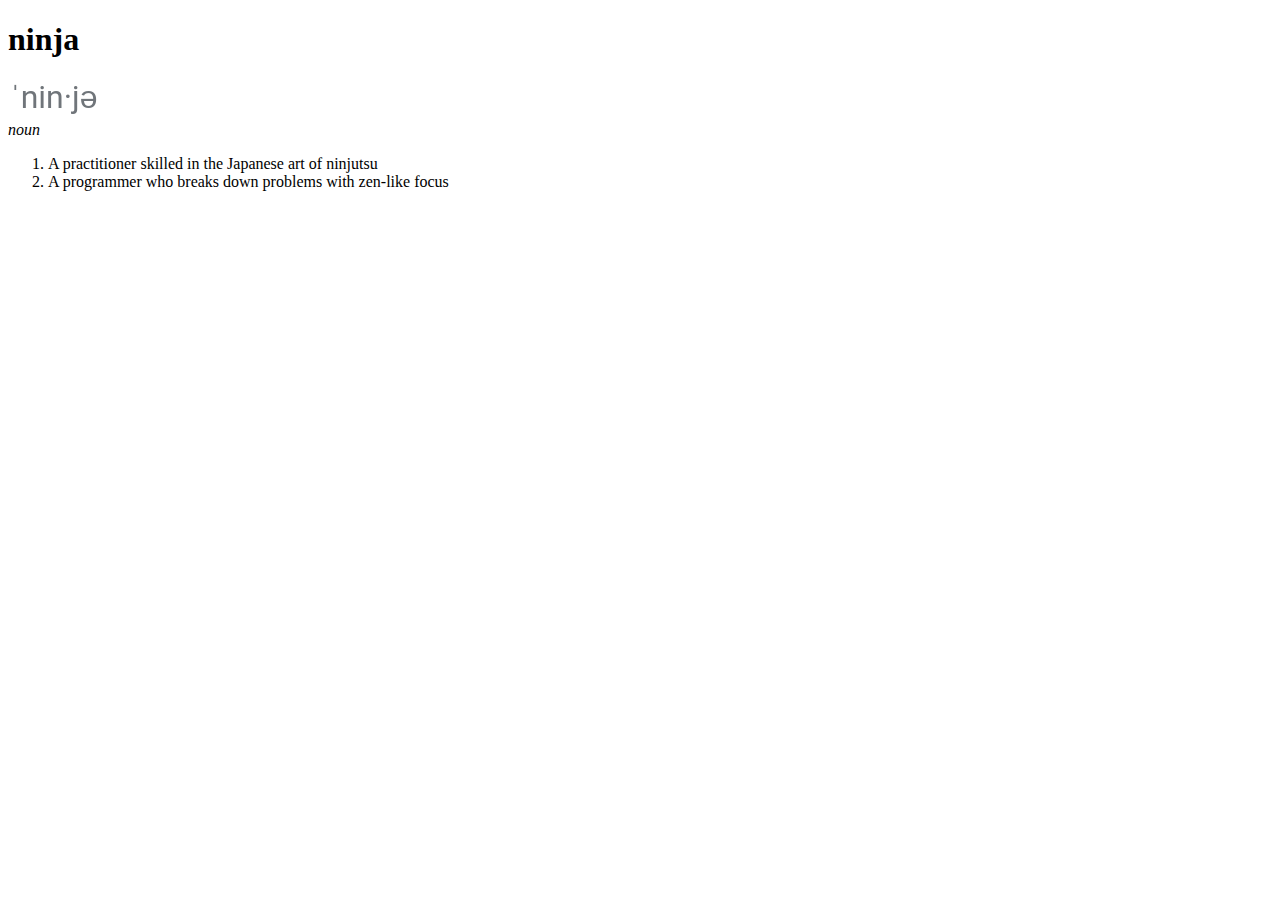
<file: index.html>
<!DOCTYPE html>
<html lang="en">
<head>
    <meta charset="UTF-8">
    <meta http-equiv="X-UA-Compatible" content="IE=edge">
    <meta name="viewport" content="width=device-width, initial-scale=1.0">
    <title>Document</title>
</head>
<body>
    
</body>
</html>

<h1>ninja</h1>
<img src="ninja.html/pronunciation (1).png" alt="ninja pic">
<br>
<em>noun</em>
<br>
<ol>
    <li>  A practitioner skilled in the Japanese art of ninjutsu</li>
    <li>  A programmer who breaks down problems with zen-like focus</li>
</ol>
</file>
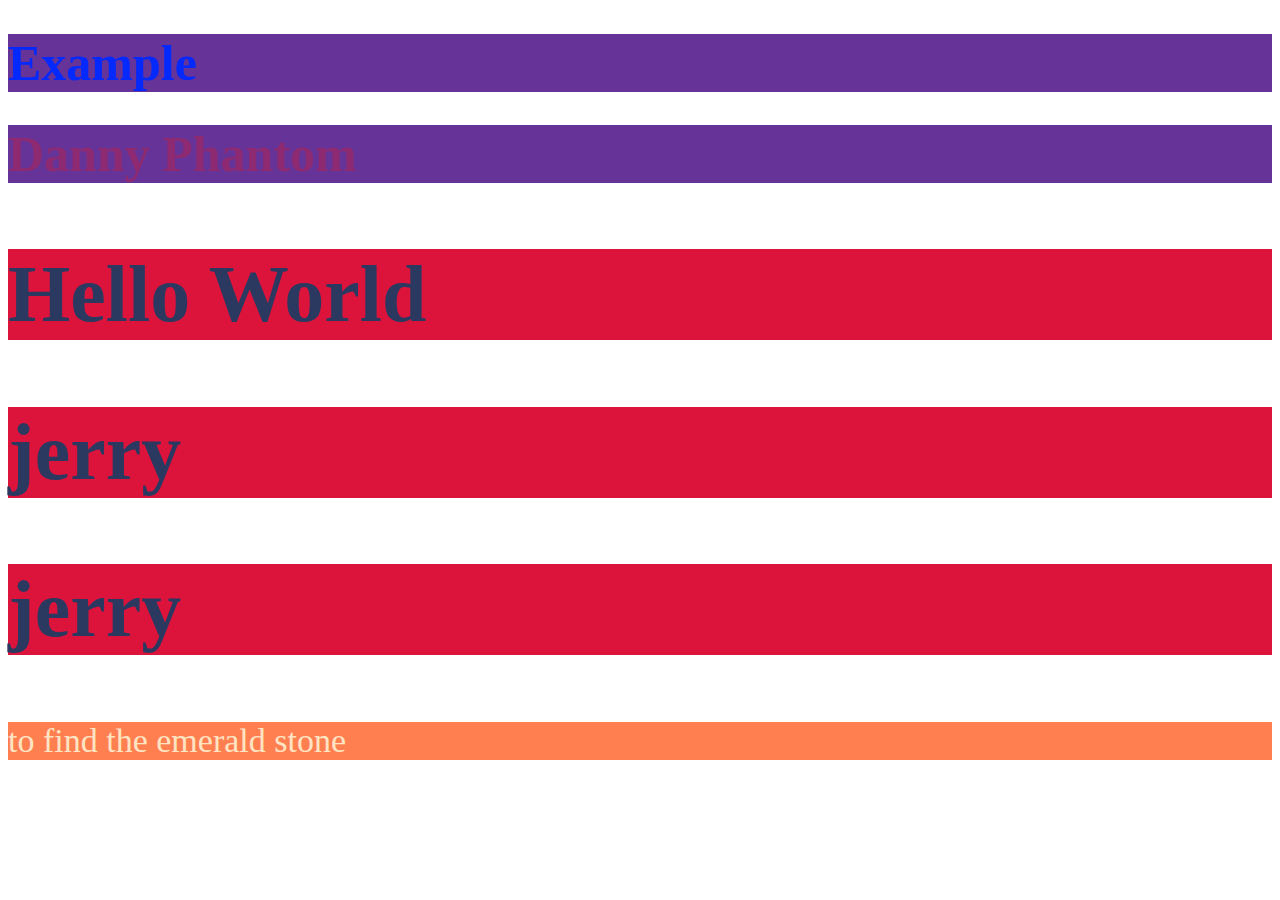
<file: New folder/example/index.html>
<!DOCTYPE html>
<html lang="en">
<head>
    <meta charset="UTF-8">
    <meta name="viewport" content="width=device-width, initial-scale=1.0">
    <title>Example</title>
    <link rel="stylesheet" href="style.css">
</head>
<body>
    <h1 class="green">Example</h1>
    <h1>Danny Phantom</h1>
</body>
</html>
<h2>Hello World</h2>
<h2 class="red">jerry </h2>
<h2 id="origin"> jerry</h2>


<p>to find the emerald stone </p>
</file>
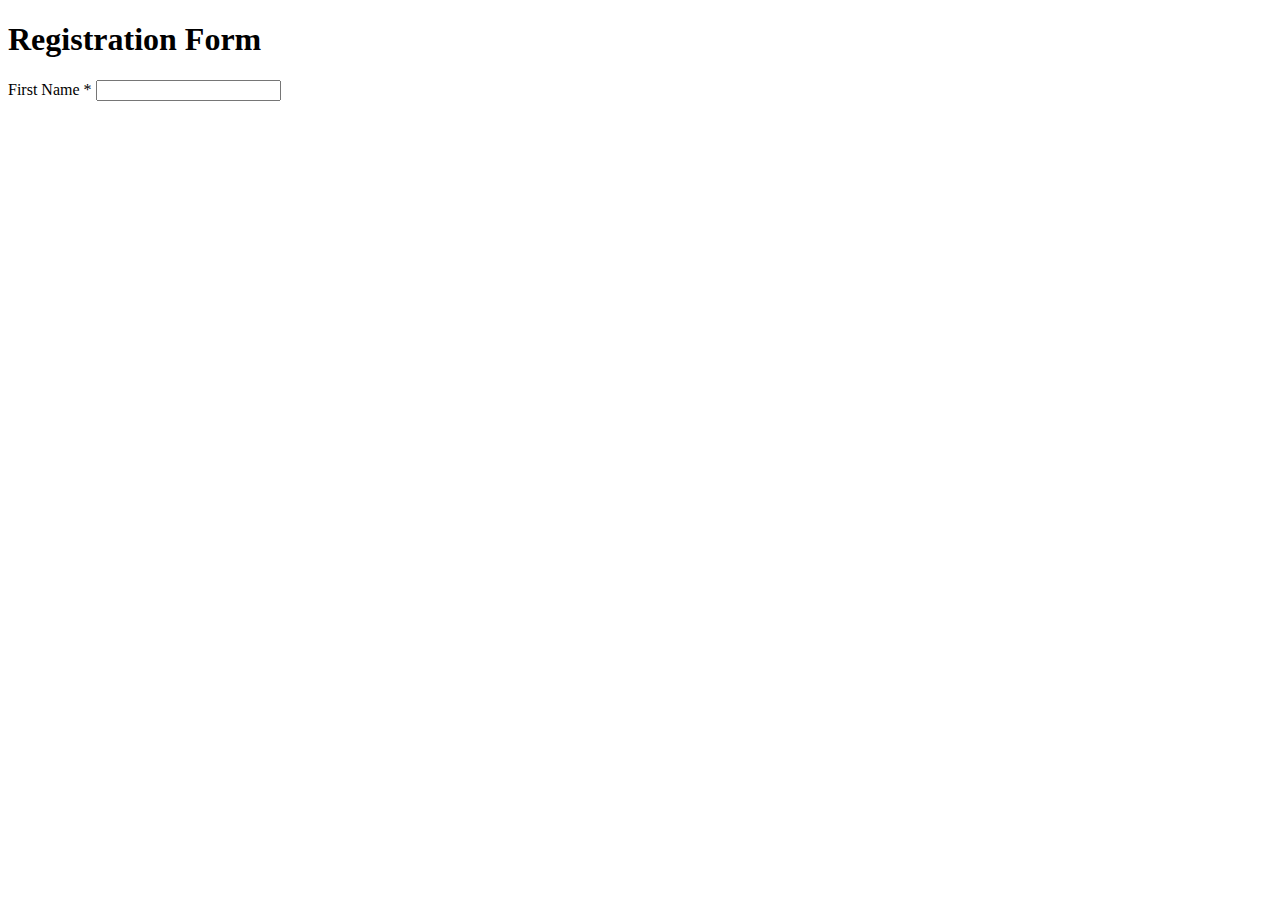
<file: registration.html>
<!DOCTYPE html>
<html lang="en">
<head>
    <meta charset="UTF-8">
    <meta http-equiv="X-UA-Compatible" content="IE=edge">
    <meta name="viewport" content="width=device-width, initial-scale=1.0">
    <title>Document</title>
</head>
<body>
    
</body>
</html>
<h1>Registration Form</h1>
<p>First Name *
<input type="text"first name></p>
</file>
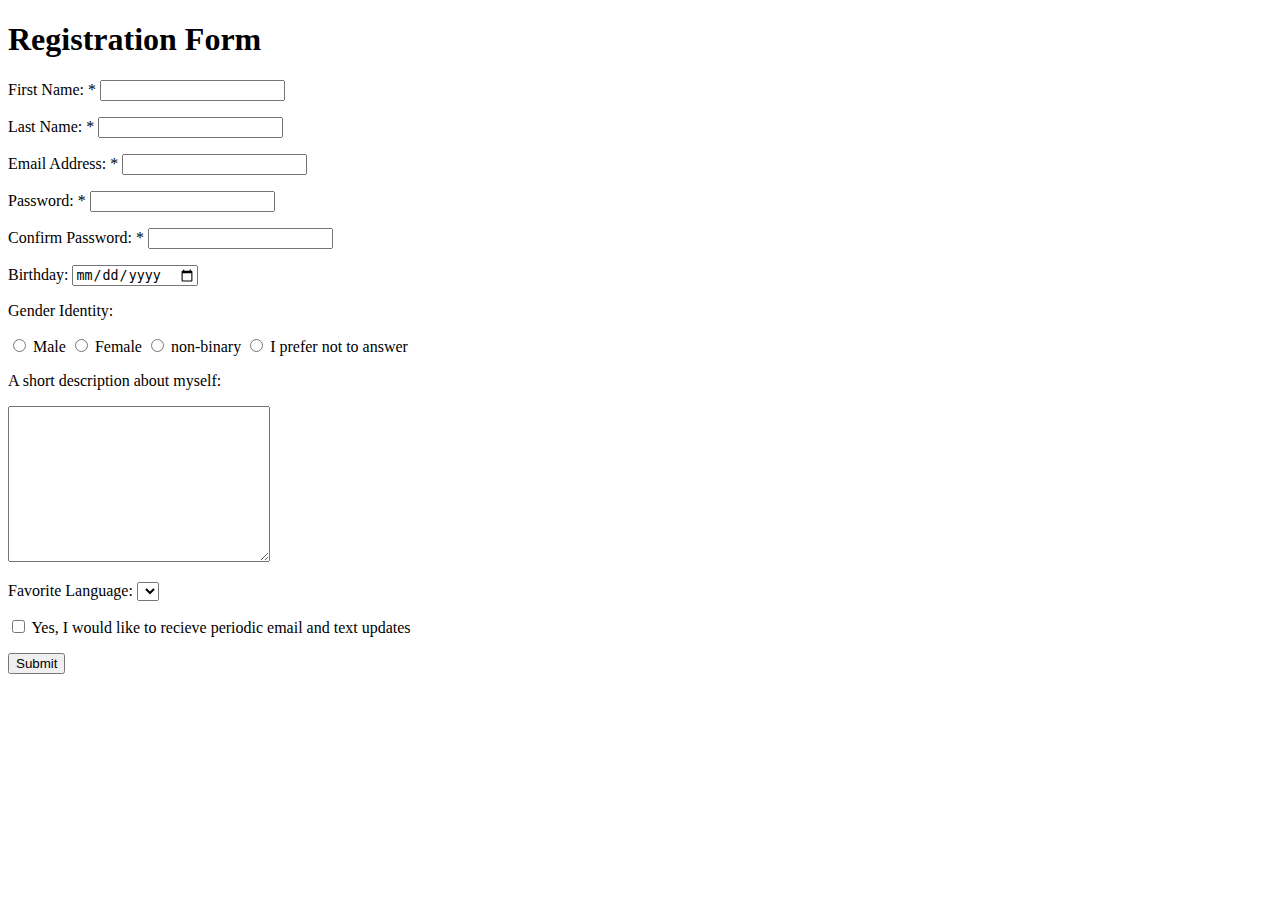
<file: registrationform/registrationform.html>
<!DOCTYPE html>
<html lang="en">
<head>
    <meta charset="UTF-8">
    <meta http-equiv="X-UA-Compatible" content="IE=edge">
    <meta name="viewport" content="width=device-width, initial-scale=1.0">
    <title>Document</title>
</head>
<body>
    
</body>
</html>

<h1>Registration Form</h1>
    <p>First Name: * <input type="text"></p>
    <p>Last Name: * <input type="text"></p>
    <p>Email Address: * <input type="text"></p>
    <p>Password: * <input type="password"></p>
    <p>Confirm Password: * <input type="password"></p>
    <p>Birthday: <input type="date"></p>
    <p>Gender Identity:</p>
        <input type="radio"> Male <input type="radio"> Female <input type="radio"> non-binary <input type="radio"> I prefer not to answer
    <p>A short description about myself:</p>
        <textarea name="" id="" cols="30" rows="10"></textarea>
    <p> Favorite Language: <select name="JavaScript" id="1"></select></p>
        <input type="checkbox">  Yes, I would like to recieve periodic email and text updates
    <p><input type="submit"></p>
</file>
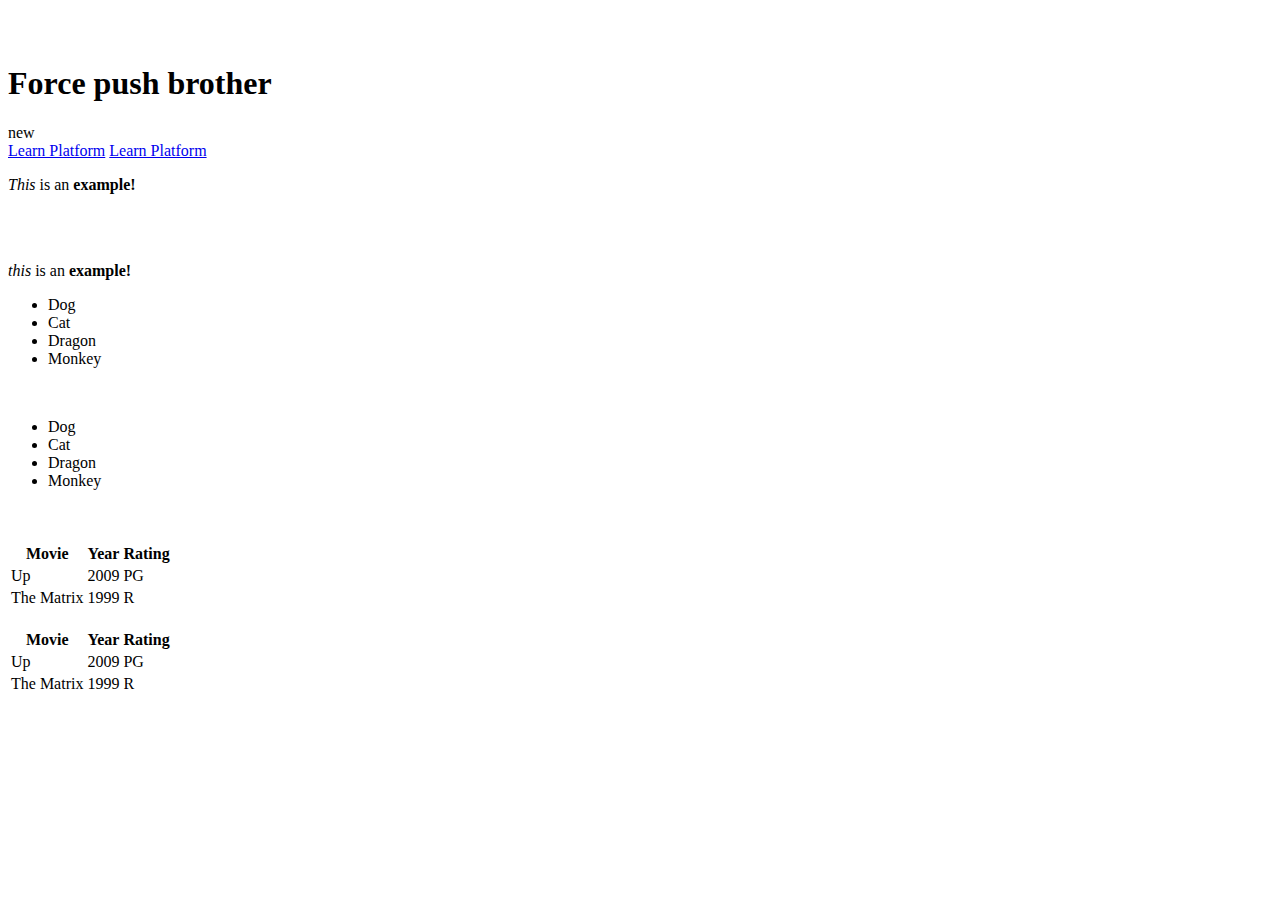
<file: New folder/NOTES/new.html>
<!DOCTYPE html>
<html lang="en">
<head>
    <meta charset="UTF-8">
    <meta http-equiv="X-UA-Compatible" content="IE=edge">
    <meta name="viewport" content="width=device-width, initial-scale=1.0">
    <title>Document</title>
</head>
<body>
    
</body>
</html>
<br>
<br>
<h1>Force push brother</h1>
<div> new 
</div>
<a href="http://login.codingdojo.com">Learn Platform</a>
<a href="http://login.codingdojo.com">Learn Platform</a>
<p><em>This</em> is an <strong>example!</strong></p>
<br>
<br>
<p><em>this</em> is an <strong>example!</strong></p>
<ul>
    <li>Dog</li>
    <li>Cat</li>
    <li>Dragon</li>
    <li>Monkey</li>
</ul>
<br>
<ul>
    <li>Dog</li>
    <li>Cat</li>
    <li>Dragon</li>
    <li>Monkey</li>
</ul>
<br>
<br>
<table>
    <tr>
        <th>Movie</th>
        <th>Year</th>
        <th>Rating</th>
    </tr>
    <tr>
        <td>Up</td>
        <td>2009</td>
        <td>PG</td>
    </tr>
    <tr>
        <td>The Matrix</td>
        <td>1999</td>
        <td>R</td>
    </tr>
</table>
<br>
<table>
    <tr>
        <th>Movie</th>
        <th>Year</th>
        <th>Rating</th>
    </tr>
    <tr>
        <td>Up</td>
        <td>2009</td>
        <td>PG</td>
    </tr>
    <tr>
        <td>The Matrix</td>
        <td>1999</td>
        <td>R</td>
    </tr>
</table>
</file>
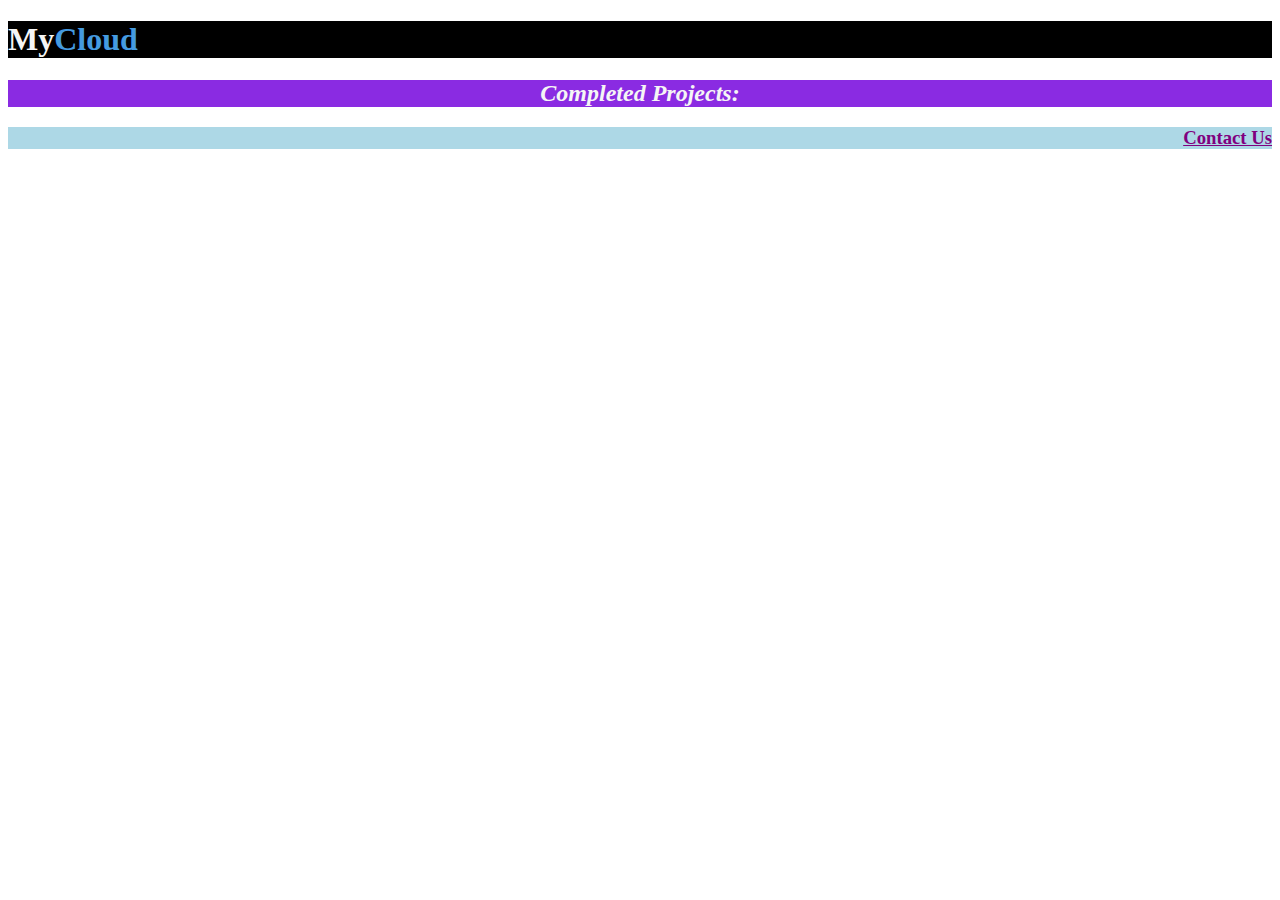
<file: New folder/example/BLOCKS/plotting.html>
<!DOCTYPE html>
<html lang="en">
<head>
    <meta charset="UTF-8">
    <meta http-equiv="X-UA-Compatible" content="IE=edge">
    <meta name="viewport" content="width=device-width, initial-scale=1.0">
    <title>Document</title>
</head>
<h1>My<span>Cloud</span> </h1>
<link rel="stylesheet" href="style.css">

<h2>Completed Projects:</h2>
<h3>Contact Us</h3>

<body>
    
</body>
</html>
</file>
<file: New folder/example/style.css>
h1 {
    color: rgba(231, 24, 24, 0.301);
    font-size: 50px;
}

h2 {
    color: rgb(43, 57, 97);
    font-size: 80px;
}

p {
    color:bisque;
    font-size: 34px;
}
h1 {
    background-color: rebeccapurple;
}

h2{
    background-color: crimson;
}

p {
    background-color: coral;
}
.green {
    color: rgb(4, 41, 252);
}.

#origin {
    color: rgba(180, 39, 39, 0.459);
}
</file>
<file: New folder/example/BLOCKS/style.css>
h1 {
    color: whitesmoke;
    background-color: black;
}
h1 {
    text-decoration: none;
    font-style:unset;
    font-weight: bolder;
}
span {
    color: rgb(69, 155, 224);
}

h2{
    color: whitesmoke;
    background-color: blueviolet;
    text-align: center;
}
h2{
    font-style: italic;
}
h3{
    color: purple;
    background-color: lightblue;
    text-align: right;
}
h3{
    font-style: normal;
    text-decoration: underline;
}
</file>
